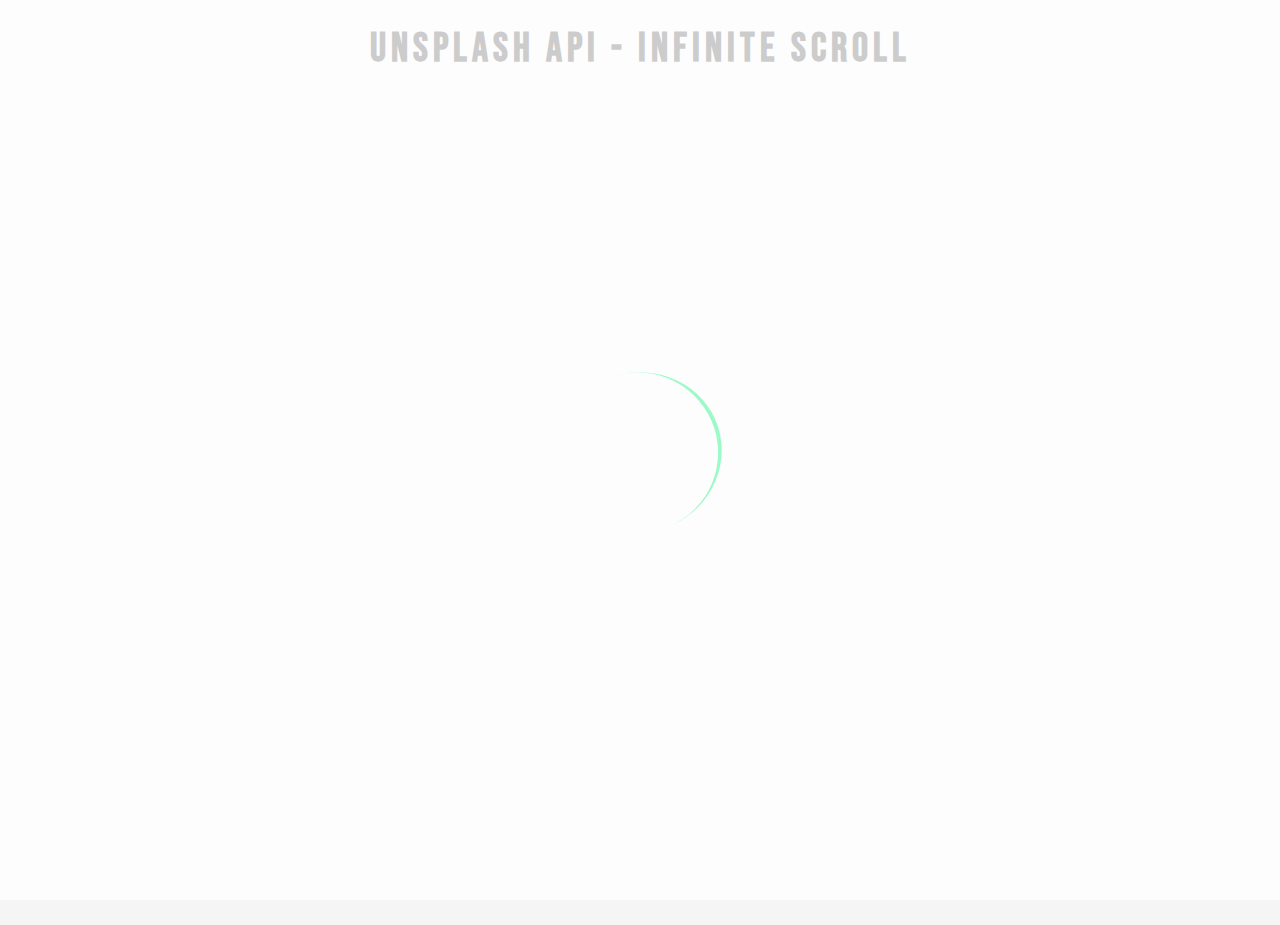
<file: infinite-scroll/index.html>
<!DOCTYPE html>
<html lang="en">
<head>
    <meta charset="UTF-8">
    <meta http-equiv="X-UA-Compatible" content="IE=edge">
    <meta name="viewport" content="width=device-width, initial-scale=1.0">
    <title>Infinite Scroll</title>
    <link rel="icon" type="image/png" href="https://www.google.com/s2/u/0/favicons?domain=jacinto.design">
    <link rel="stylesheet" href="style.css">
</head>
<body>
    <!-- Title -->
    <h1>Unsplash API - Infinite Scroll</h1>
    <!-- Loader -->
    <div class="loader" id="loader">
        <img src="loading-animation.svg" alt="Loading">
    </div>
    <!-- Image container -->
    <div class="image-container" id="image-container">
        
    </div>
    <!-- Script -->
    <script src="script.js"></script>
</body>
</html>
</file>
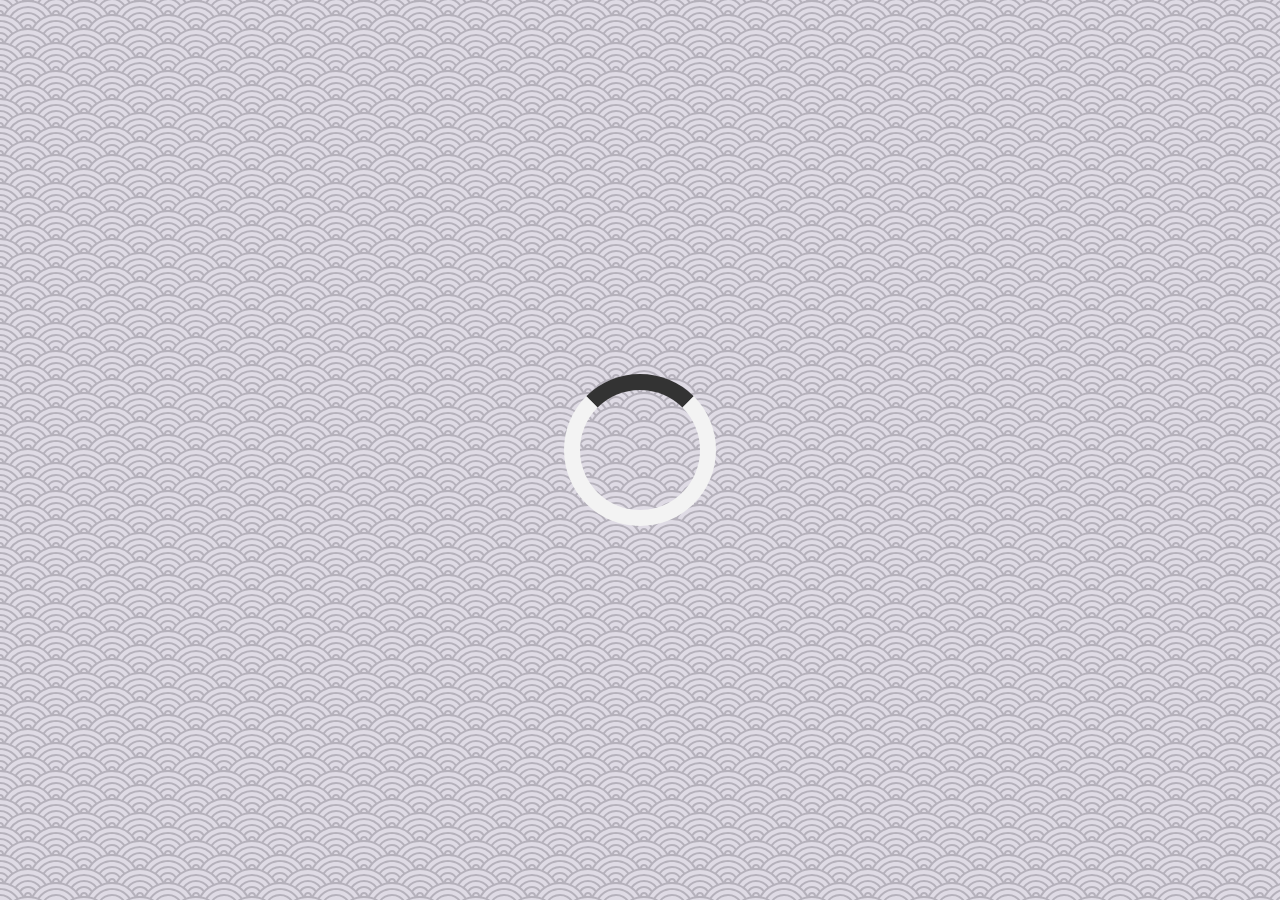
<file: quote-generator/index.html>
<!DOCTYPE html>
<html lang="en">
<head>
    <meta charset="UTF-8">
    <meta http-equiv="X-UA-Compatible" content="IE=edge">
    <meta name="viewport" content="width=device-width, initial-scale=1.0">
    <title>Quote Generator</title>
    <link rel="icon" type="image/png" href="https://www.google.com/s2/u/0/favicons?domain=quotlr.com">
    <link rel="stylesheet" href="https://cdnjs.cloudflare.com/ajax/libs/font-awesome/5.15.2/css/all.min.css" integrity="sha512-HK5fgLBL+xu6dm/Ii3z4xhlSUyZgTT9tuc/hSrtw6uzJOvgRr2a9jyxxT1ely+B+xFAmJKVSTbpM/CuL7qxO8w==" crossorigin="anonymous" />
    <link rel="stylesheet" href="style.css">
</head>
<body>
    <div class="quote-container" id="quote-container">
        <!-- Quote element -->
        <div class="quote-text">
            <!-- <i class="fas fa-quote-left"></i> -->
            <span id="quote"></span>
        </div>
        <!-- Author -->
        <div class="quote-author">
            <span id="author"></span>
        </div>
        <!-- Buttons -->
        <div class="button-container">
            <button class="twitter-button" id="twitter" title="Tweet This!">
                <i class="fab fa-twitter"></i>
            </button>
            <button id="new-quote" title="You can also press N key">New Quote</button>
        </div>
    </div>
    <!-- Loader -->
    <div class="loader" id="loader"></div>
    <!-- Script -->
    <script src="script.js"></script>
</body>
</html>
</file>
<file: infinite-scroll/style.css>
@import url('https://fonts.googleapis.com/css2?family=Bebas+Neue&display=swap');

html {
    box-sizing: border-box;
}

body {
    margin: 0;
    min-height: 100vh;
    font-family: Bebas Neue, sans-serif;
    background: whitesmoke;
}

h1 {
    text-align: center;
    margin-top: 25px;
    margin-bottom: 15px;
    font-size: 40px;
    letter-spacing: 5px;
}

/* Loader */

.loader {
    position: fixed;
    top: 0;
    bottom: 0;
    left: 0;
    right: 0;
    background: rgba(255, 255, 255, 0.8);
}

.loader img {
    position: fixed;
    top: 50%;
    left: 50%;
    transform: translate(-50%, -50%);
}

/* Image Container */

.image-container {
    margin: 10px 30%;
}

.image-container img {
    width: 100%;
    margin-top: 5px;
}

/* Media Query: Large Smartphone */
@media screen and (max-width: 600px) {
    h1 {
        font-size: 20px;
    }

    .image-container {
        margin: 10px;
    }
}
</file>
<file: quote-generator/style.css>
@import url('https://fonts.googleapis.com/css2?family=Montserrat&display=swap');

html {
    box-sizing: border-box;
}

body {
    margin: 0;
    min-height: 100vh;
    background-color: #DFDBE5;
    background-image: url("data:image/svg+xml,%3Csvg xmlns='http://www.w3.org/2000/svg' viewBox='0 0 56 28' width='56' height='28'%3E%3Cpath fill='%2347434d' fill-opacity='0.28' d='M56 26v2h-7.75c2.3-1.27 4.94-2 7.75-2zm-26 2a2 2 0 1 0-4 0h-4.09A25.98 25.98 0 0 0 0 16v-2c.67 0 1.34.02 2 .07V14a2 2 0 0 0-2-2v-2a4 4 0 0 1 3.98 3.6 28.09 28.09 0 0 1 2.8-3.86A8 8 0 0 0 0 6V4a9.99 9.99 0 0 1 8.17 4.23c.94-.95 1.96-1.83 3.03-2.63A13.98 13.98 0 0 0 0 0h7.75c2 1.1 3.73 2.63 5.1 4.45 1.12-.72 2.3-1.37 3.53-1.93A20.1 20.1 0 0 0 14.28 0h2.7c.45.56.88 1.14 1.29 1.74 1.3-.48 2.63-.87 4-1.15-.11-.2-.23-.4-.36-.59H26v.07a28.4 28.4 0 0 1 4 0V0h4.09l-.37.59c1.38.28 2.72.67 4.01 1.15.4-.6.84-1.18 1.3-1.74h2.69a20.1 20.1 0 0 0-2.1 2.52c1.23.56 2.41 1.2 3.54 1.93A16.08 16.08 0 0 1 48.25 0H56c-4.58 0-8.65 2.2-11.2 5.6 1.07.8 2.09 1.68 3.03 2.63A9.99 9.99 0 0 1 56 4v2a8 8 0 0 0-6.77 3.74c1.03 1.2 1.97 2.5 2.79 3.86A4 4 0 0 1 56 10v2a2 2 0 0 0-2 2.07 28.4 28.4 0 0 1 2-.07v2c-9.2 0-17.3 4.78-21.91 12H30zM7.75 28H0v-2c2.81 0 5.46.73 7.75 2zM56 20v2c-5.6 0-10.65 2.3-14.28 6h-2.7c4.04-4.89 10.15-8 16.98-8zm-39.03 8h-2.69C10.65 24.3 5.6 22 0 22v-2c6.83 0 12.94 3.11 16.97 8zm15.01-.4a28.09 28.09 0 0 1 2.8-3.86 8 8 0 0 0-13.55 0c1.03 1.2 1.97 2.5 2.79 3.86a4 4 0 0 1 7.96 0zm14.29-11.86c1.3-.48 2.63-.87 4-1.15a25.99 25.99 0 0 0-44.55 0c1.38.28 2.72.67 4.01 1.15a21.98 21.98 0 0 1 36.54 0zm-5.43 2.71c1.13-.72 2.3-1.37 3.54-1.93a19.98 19.98 0 0 0-32.76 0c1.23.56 2.41 1.2 3.54 1.93a15.98 15.98 0 0 1 25.68 0zm-4.67 3.78c.94-.95 1.96-1.83 3.03-2.63a13.98 13.98 0 0 0-22.4 0c1.07.8 2.09 1.68 3.03 2.63a9.99 9.99 0 0 1 16.34 0z'%3E%3C/path%3E%3C/svg%3E");
    color: #000000;
    font-family: 'Montserrat', sans-serif;
    font-weight: 700;
    text-align: center;
    display: flex;
    align-items: center;
    justify-content: center;
}

.quote-container {
    width: auto;
    max-width: 900px;
    padding: 20px 30px;
    border-radius: 10px;
    background-color: rgba(255, 255, 255, 0.4);
    box-shadow: 0 10px 10px 10px rgba(0, 0, 0, 0.3);
}

.quote-text {
    font-size: 2.75rem;
}

.long-quote {
    font-size: 2rem;
}

.fa-quote-left {
    font-size: 3rem;
    color: #2c2c2c;
}

.quote-author {
    margin-top: 15px;
    font-size: 2rem;
    font-weight: 400;
    font-style: italic;
}

.button-container {
    margin-top: 15px;
    display: flex;
    justify-content: space-between;
}

button {
    cursor: pointer;
    font-size: 1.2rem;
    height: 2.5rem;
    border: none;
    border-radius: 10px;
    color: #ffffff;
    background-color: #333333;
    outline: none;
    padding: 0.5rem 1.8rem;
    box-shadow: 0 0.3rem rgba(121, 121, 121, 0.65);
}

button:hover {
    filter: brightness(110%);
}

button:active {
    transform: translate(0, 0.3rem);
    box-shadow: 0 0.1rem rgba(255, 255, 255, 0.65);
}

.twitter-button:hover {
    color: #38a1f3;
}

.fa-twitter {
    font-size: 1.5rem;
}

/* Loader */
.loader {
    border: 16px solid #f3f3f3;
    border-top: 16px solid #333;
    border-radius: 50%;
    width: 120px;
    height: 120px;
    animation: spin 2s linear infinite;
}
  
@keyframes spin {
    0% { transform: rotate(0deg); }
    100% { transform: rotate(360deg); }
}

/* Media Query: Tablet or Smaller */
@media screen and (max-width: 1000px) {
    .quote-container {
        margin: auto 10px;
    }

    .quote-text {
        font-size: 2.5rem;
    }
}
</file>
